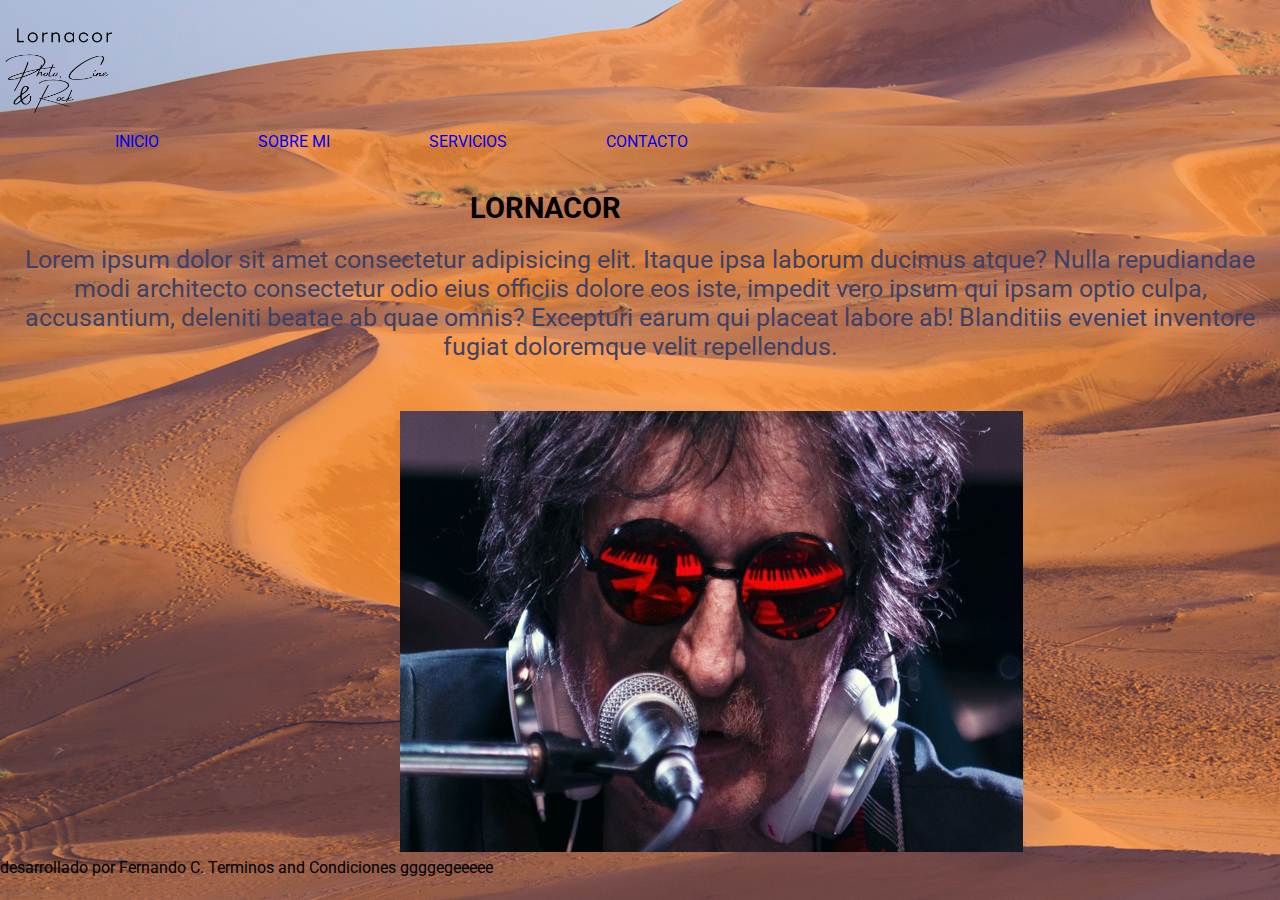
<file: index.html>
<!DOCTYPE html>
<html lang="en">
<head>
    <meta charset="UTF-8">
    <meta http-equiv="X-UA-Compatible" content="IE=edge">
    <meta name="viewport" content="width=device-width, initial-scale=1.0">
    <div>
        <title>Fotografia & Profesional LORNACOR</title>
    </div>
    <link rel="stylesheet" href="style.css">  
</head>
<body>
   <header>
<img src="images/LOGONUEVO.png" width="10%"> 

<nav>
<ul>
    <li> <a href="index.html"> INICIO </a></li>
    <li> <a href="sobremi.html"> SOBRE MI </a></li>
    <li> <a href="servicios.html"> SERVICIOS </a></li>
    <li>  <a href="contactos.html"> CONTACTO</a></li>


</ul>



</nav>

   </header>
    <main>
<div class="tituloindex">
        <h3>LORNACOR</h3>
</div class="tituloindex">


    <div class="parrafoinicio">
<p>
Lorem ipsum dolor sit amet consectetur adipisicing elit. Itaque ipsa laborum ducimus atque? Nulla repudiandae modi architecto consectetur odio eius officiis dolore eos iste, impedit vero ipsum qui ipsam optio culpa, accusantium, deleniti beatae ab quae omnis? Excepturi earum qui placeat labore ab! Blanditiis eveniet inventore fugiat doloremque velit repellendus.
   </p>
</div class="parrafoinicio">

<div class="fotoinicio">
<img src="images/Imagen1.jpg" >
</div class="fotoinicio">

</div class>
</main>
<footer>
    <span>desarrollado por Fernando C.</span> <span>Terminos and Condiciones</span>
ggggegeeeee
</footer>
</body>
</html>
</file>
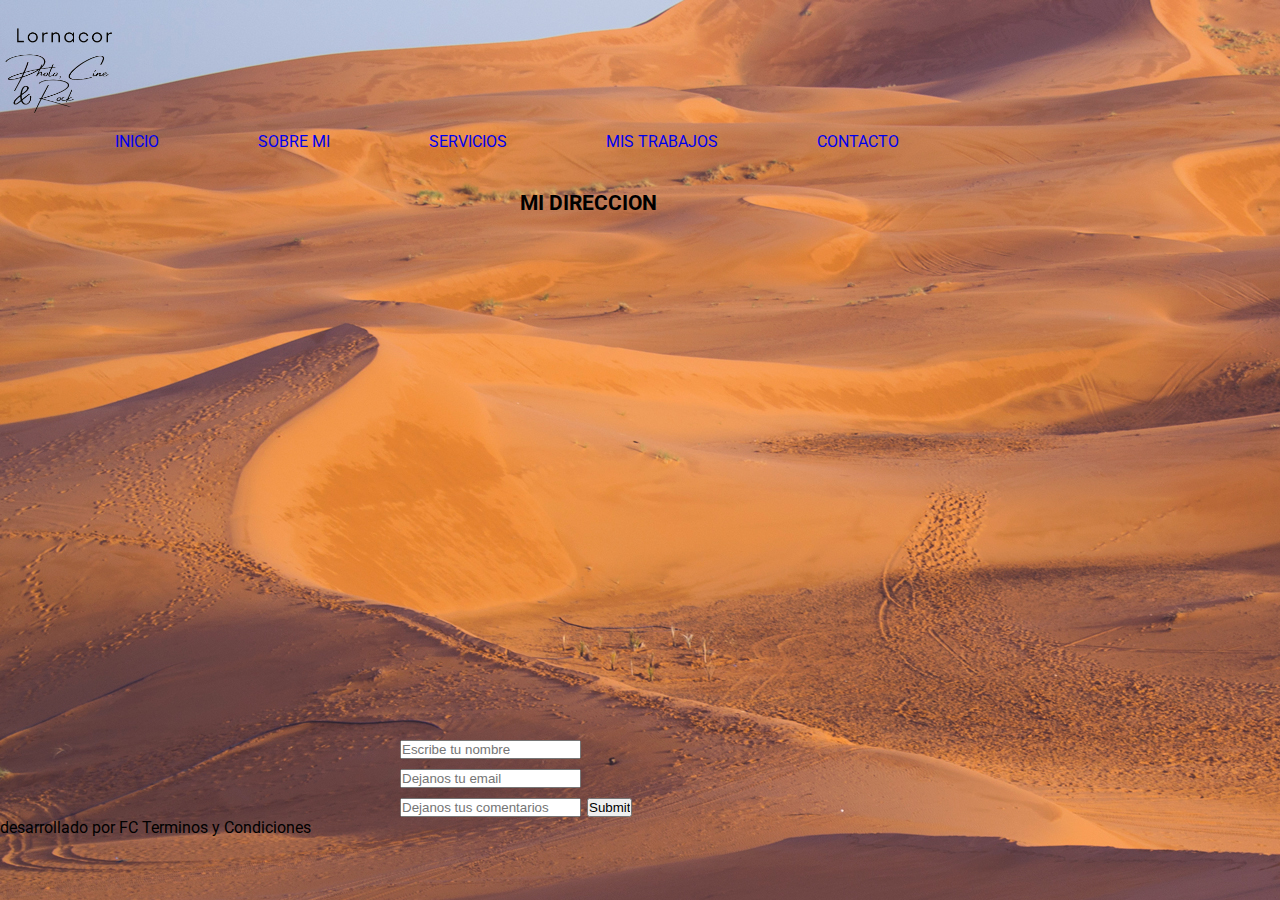
<file: contactos.html>
<!DOCTYPE html>
<html lang="en">
<head>
    <meta charset="UTF-8">
    <meta http-equiv="X-UA-Compatible" content="IE=edge">
    <meta name="viewport" content="width=device-width, initial-scale=1.0">
    <title>Fotografia Profesional LORNACOR</title>
    <link rel="stylesheet" href="style.css">  
</head>
<body>
   <header>
<img src="images/LOGONUEVO.png" width="10%"> 

<nav>
<ul>
    <li> <a href="index.html"> INICIO </a></li>
    <li> <a href="sobremi.html"> SOBRE MI </a></li>
    <li> <a href="servicios.html"> SERVICIOS </a></li>
    <li> <a href="mistrabajos.html"> MIS TRABAJOS</a></li>
    <li>  <a href="contactos.html"> CONTACTO</a></li>


</ul>



</nav>

   </header>
    <main>

        <div class="titulodireccion">
        <h5>MI DIRECCION</h5>
        </div class="titulodireccion">

<div class="mapa">
        <iframe src="https://www.google.com/maps/embed?pb=!1m18!1m12!1m3!1d3283.840182704503!2d-58.37249508556329!3d-34.60820258045828!2m3!1f0!2f0!3f0!3m2!1i1024!2i768!4f13.1!3m3!1m2!1s0x95a3352c95f0d4f5%3A0xee8dc0a5eb259e82!2sBalcarce%2050%2C%20C1064%20CABA!5e0!3m2!1ses-419!2sar!4v1645743017303!5m2!1ses-419!2sar" width="600" height="450" style="border:0;" allowfullscreen="" loading="lazy"></iframe>
</div class="mapa">


<div class="formulario">
          <form action=""></form>
              <input type="text" name="nombre" placeholder="Escribe tu nombre">
          <input type="email" name="nombre" placeholder="Dejanos tu email">
          <input type="text" name="nombre" placeholder="Dejanos tus comentarios">
          <input type="submit" name="nombre" placeholder="ENVIAR">
      </div class="formulario">   
          
<div>


</div>  




    </main>
<footer>
    <span>desarrollado por FC</span> <span>Terminos y Condiciones</span>

</footer>
</body>
</html>
</file>
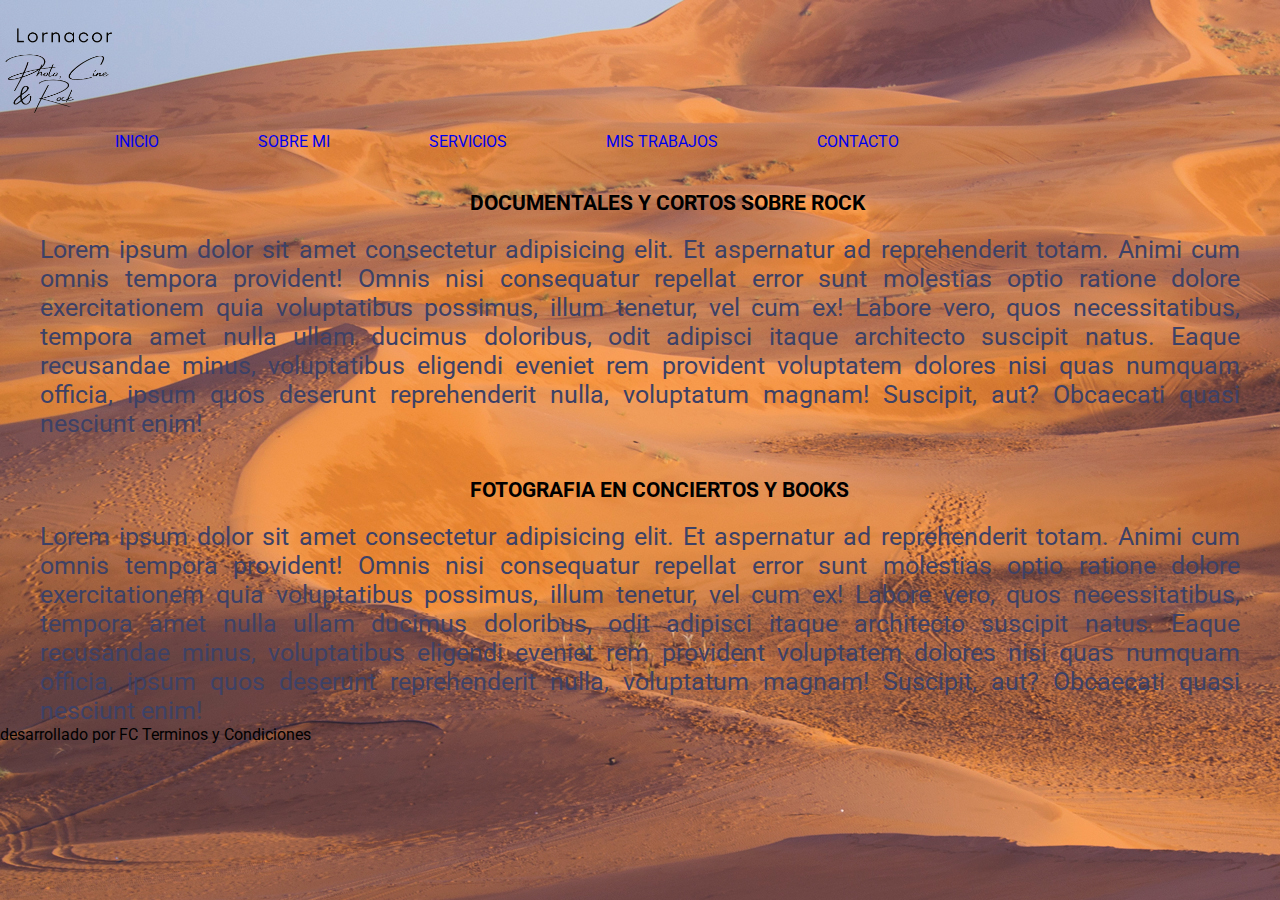
<file: servicios.html>
<!DOCTYPE html>
<html lang="en">
<head>
    <meta charset="UTF-8">
    <meta http-equiv="X-UA-Compatible" content="IE=edge">
    <meta name="viewport" content="width=device-width, initial-scale=1.0">
    <title>Fotografia Profesional LORNACOR</title>
    <link rel="stylesheet" href="style.css">  
</head>
<body>
   <header>
<img src="images/LOGONUEVO.png" width="10%"> 

<nav>
<ul>
    <li> <a href="index.html"> INICIO </a></li>
    <li> <a href="sobremi.html"> SOBRE MI </a></li>
    <li> <a href="servicios.html"> SERVICIOS </a></li>
    <li> <a href="mistrabajos.html"> MIS TRABAJOS</a></li>
    <li>  <a href="contactos.html"> CONTACTO</a></li>


</ul>



</nav>




   </header>
    <main>

        <div class="documentales">
        <h5>DOCUMENTALES Y CORTOS SOBRE ROCK</h5>
        </div class="documentales">

<!--AGREGAR DESCRIPCION DEL SERVICIO-->
<div class="parrafodocumentales">
<p>Lorem ipsum dolor sit amet consectetur adipisicing elit. Et aspernatur ad reprehenderit totam. Animi cum omnis tempora provident! Omnis nisi consequatur repellat error sunt molestias optio ratione dolore exercitationem quia voluptatibus possimus, illum tenetur, vel cum ex! Labore vero, quos necessitatibus, tempora amet nulla ullam ducimus doloribus, odit adipisci itaque architecto suscipit natus. Eaque recusandae minus, voluptatibus eligendi eveniet rem provident voluptatem dolores nisi quas numquam officia, ipsum quos deserunt reprehenderit nulla, voluptatum magnam! Suscipit, aut? Obcaecati quasi nesciunt enim!</p>
</div class="parrafodocumentales">

    <div class="fotografia">
        <h5>FOTOGRAFIA  EN CONCIERTOS Y BOOKS</h5>
    </div class="fotografia">

<!--AGREGAR DESCRIPCION DEL SERVICIO-->
<div class="parrafofotografia">
<p>Lorem ipsum dolor sit amet consectetur adipisicing elit. Et aspernatur ad reprehenderit totam. Animi cum omnis tempora provident! Omnis nisi consequatur repellat error sunt molestias optio ratione dolore exercitationem quia voluptatibus possimus, illum tenetur, vel cum ex! Labore vero, quos necessitatibus, tempora amet nulla ullam ducimus doloribus, odit adipisci itaque architecto suscipit natus. Eaque recusandae minus, voluptatibus eligendi eveniet rem provident voluptatem dolores nisi quas numquam officia, ipsum quos deserunt reprehenderit nulla, voluptatum magnam! Suscipit, aut? Obcaecati quasi nesciunt enim!</p>
</div class="parrafofotografia">

</main>
<footer>
    <span>desarrollado por FC</span> <span>Terminos y Condiciones</span>

</footer>
</body>
</html>
</file>
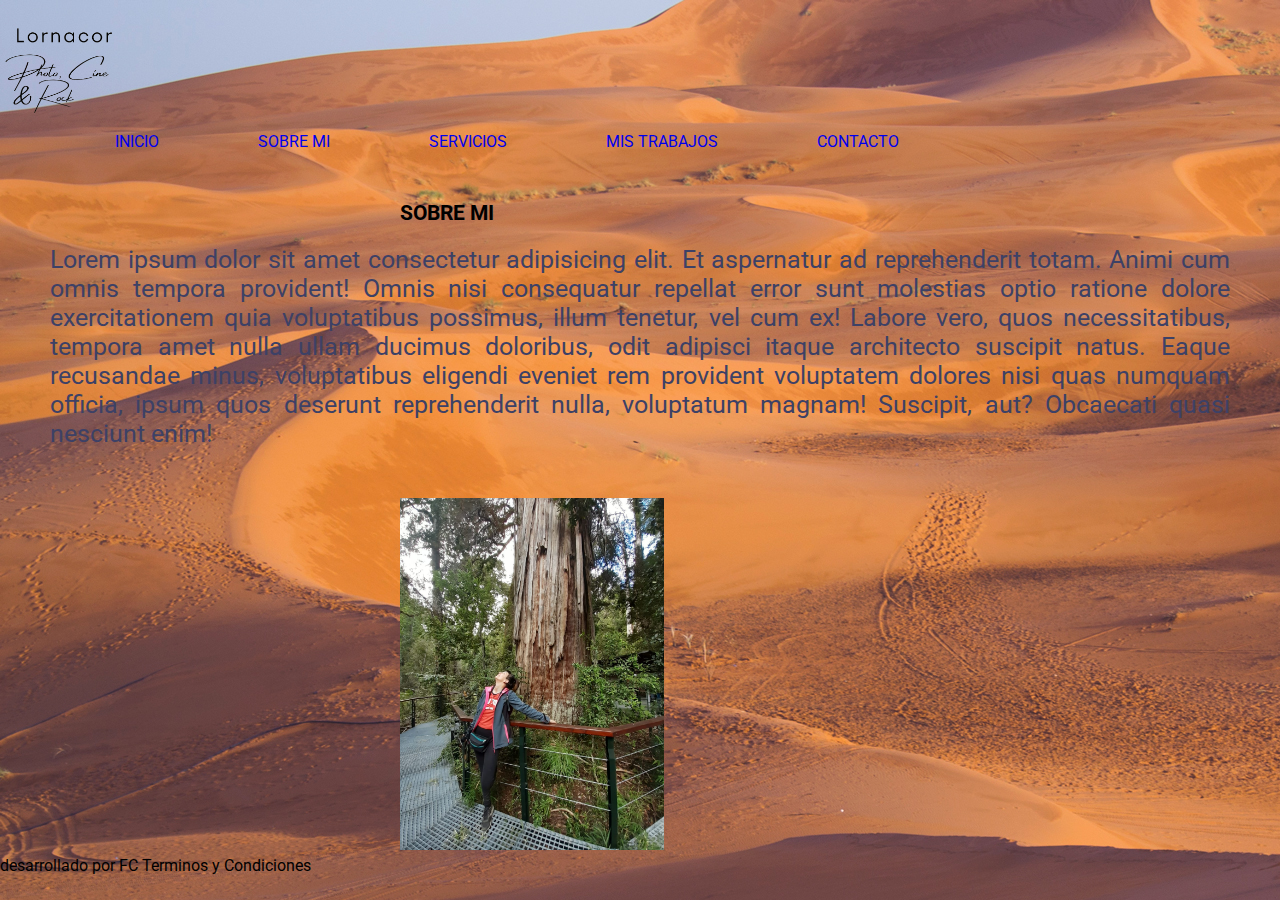
<file: sobremi.html>
<!DOCTYPE html>
<html lang="en">
<head>
    <meta charset="UTF-8">
    <meta http-equiv="X-UA-Compatible" content="IE=edge">
    <meta name="viewport" content="width=device-width, initial-scale=1.0">
    <title>Fotografia Profesional LORNACOR</title>
    <link rel="stylesheet" href="style.css">  
</head>
<body>
   <header>
<img src="images/LOGONUEVO.png" width="10%"> 

<nav>
<ul>
    <li> <a href="index.html"> INICIO </a></li>
    <li> <a href="sobremi.html"> SOBRE MI </a></li>
    <li> <a href="servicios.html"> SERVICIOS </a></li>
    <li> <a href="mistrabajos.html"> MIS TRABAJOS</a></li>
    <li>  <a href="contactos.html"> CONTACTO</a></li>


</ul>

</nav>
<div class="titulosobremi">
<h5>SOBRE MI</h5></div>

<div class="micv">
<p>Lorem ipsum dolor sit amet consectetur adipisicing elit. Et aspernatur ad reprehenderit totam. Animi cum omnis tempora provident! Omnis nisi consequatur repellat error sunt molestias optio ratione dolore exercitationem quia voluptatibus possimus, illum tenetur, vel cum ex! Labore vero, quos necessitatibus, tempora amet nulla ullam ducimus doloribus, odit adipisci itaque architecto suscipit natus. Eaque recusandae minus, voluptatibus eligendi eveniet rem provident voluptatem dolores nisi quas numquam officia, ipsum quos deserunt reprehenderit nulla, voluptatum magnam! Suscipit, aut? Obcaecati quasi nesciunt enim!</p>
</div class>

<div class="mifoto">
<img src="images/fotosobremi.jpg" width="30%" height="50%">
</div class>


   </header>
    <main>


    </main>
<footer>

<span>desarrollado por FC</span> <span>Terminos y Condiciones</span>
</footer>
</body>
</html>
</file>
<file: style.css>
@import url('https://fonts.googleapis.com/css2?family=Roboto&display=swap');

*{margin: 0;
padding: 0;
box-sizing: border-box;
}

body {font-family: 'Roboto', sans-serif;
 
    background-color: aquamarine;
    background-image: url(images/morocco_13-PARA-WEB.jpg);
}
UL{

list-style: none;
text-shadow: 50px;
color: black;
margin-left: 50px;

}

a{
text-decoration: none;
}
p {color: #3d4166;
overflow: hidden;
}

div{
font-size: 25px;
    width: 400;
    height: 250;
}

li {display: inline;
padding: 30px; margin-left: 35px;
text-size-adjust: 20;

}

.mundofoto {height: 250;
    width: 200;
    margin-top: 50px;
    border: 3px;
    text-align: center;
}

.mundocine {height: 250;
    width: 20;
    margin-top: 30px;
    border: 3px;
    text-align: center;
}
.inicio{ height: 250;
width: 1000;
border: 3px snow;
margin-left: 15px;
text-align: justify;}

.documentales {height: 120;
    width: 100;
    margin-left: 50px;
    margin-right: 50px;
    margin-top: 20px;
    border: 15px;
    text-align:justify;
}

.fotografia {height: 120;
    width: 100;
    margin-left: 50px;
    margin-right: 50px;
    margin-top: 20px;
    border: 15px;
    text-align:justify;
}
.titulosobremi {
    margin-left: 400px;
    margin-top: 50px;   
}

.micv {height: 120;
    width: 100;
    margin-left: 50px;
    margin-right: 50px;
    margin-top: 20px;
    border: 15px;
    text-align:justify;
}

.mifoto {
    margin-left: 400px;
    margin-top: 50px;   
}


.tituloindex {
    padding: 20px;
    margin-left: 450px;
    margin-top: 20px;  
    
       
}

.parrafoinicio {height: 250;
    width: 20;
    border: 3px;
    text-align: center;
}
.fotoinicio {
    margin-left: 400px;
    margin-top: 50px;   
    width: 5%;
}
.titulodireccion {
    padding: 20px;
    margin-left: 500px;
    margin-top: 20px;  
    
       
}
.mapa {
    margin-left: 400px;
    margin-top: 20px;   
    width: 15%;
}
.tituloformulario {
    padding: 20px;
    margin-left: 450px;
    margin-top: 20px;  
    
       
}
.formulario {
    margin-left: 400px;
    margin-top: 20px;   
    width: 20%;
}

.documentales {
    padding: 20px;
    margin-left: 450px;
    margin-top: 20px;    
       
}

.parrafodocumentales {height: 250;
    width: 20;
    margin-left: 40px;
    margin-right: 40px;
    text-align: justify;
}

.fotografia {
    padding: 20px;
    margin-left: 450px;
    margin-top: 20px;    
       
}

.parrafofotografia {height: 250;
    width: 20;
    margin-left: 40px;
    margin-right: 40px;
    text-align: justify;
}
</file>
